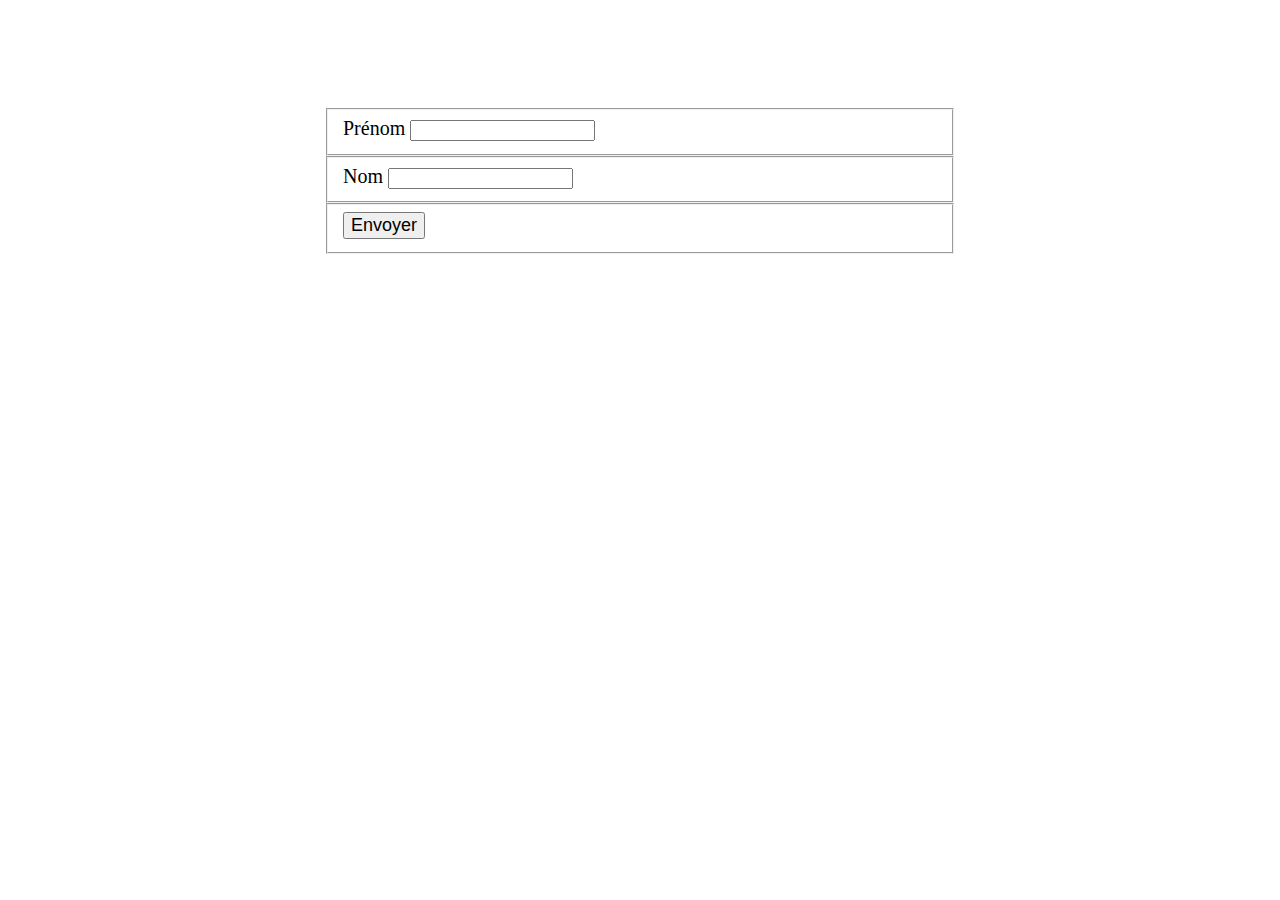
<file: Formulaires/demo formulaire/index.html>
<!doctype html>
<html lang="fr">
    <head>
        <meta charset="UTF-8">
        <title>Demo Formulaires</title>
        <link rel="stylesheet" href="style.css" />
    </head>
    <body>
        <form method="post" action="form.php">
            <fieldset>
                <label for="firstName">
                    Prénom
                </label>
                <input type="text" name="firstName" id="firstName" />
            </fieldset>
            <fieldset>
                <label for="lastName">
                    Nom
                </label>
                <input type="text" name="lastName" id="lastName" />
            </fieldset>
            <fieldset>
                <button type="submit">Envoyer</button>
            </fieldset>
        </form>
    </body>
</html>
</file>
<file: Formulaires/demo formulaire/style.css>
html {
    font-size:20px;
}

body {
    padding: 5rem 0;
}

form {
    width:50%;
    margin:auto;
}

button {
    font-size: 0.9rem;
}
</file>
